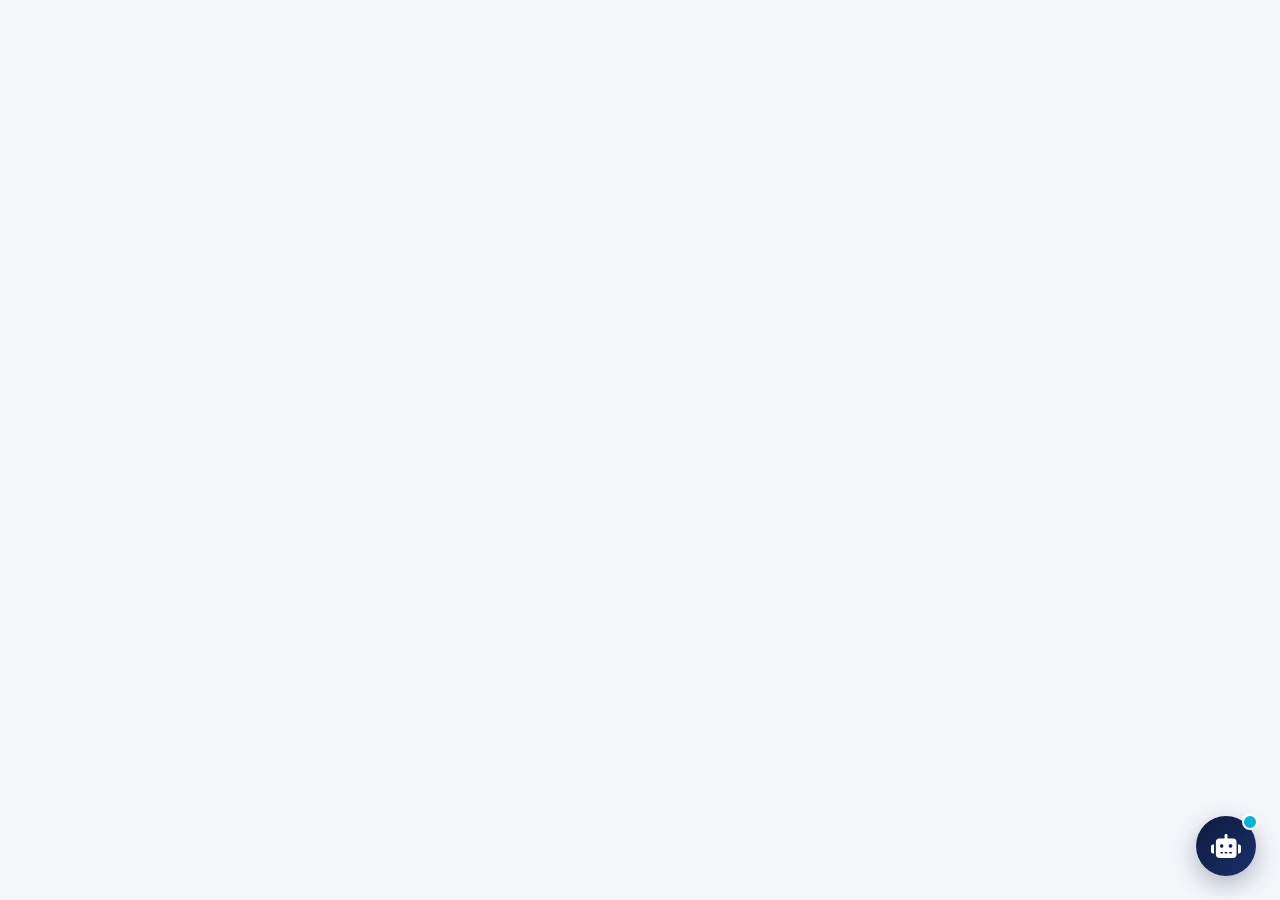
<file: frontend/index.html>
<!DOCTYPE html>
<html lang="ar" dir="rtl">
<head>
    <meta charset="UTF-8">
    <meta name="viewport" content="width=device-width, initial-scale=1.0">
    <title>Innovera AI Assistant</title>
    <meta name="description" content="Innovera AI Assistant - Your intelligent guide to Innovera's courses, services, and solutions.">
    <link rel="stylesheet" href="css/style.css">
    <!-- FontAwesome for icons -->
    <link rel="stylesheet" href="https://cdnjs.cloudflare.com/ajax/libs/font-awesome/6.5.0/css/all.min.css">
    <!-- Google Fonts -->
    <link href="https://fonts.googleapis.com/css2?family=Cairo:wght@400;600;700;800&display=swap" rel="stylesheet">
</head>
<body>

    <!--
    ╔══════════════════════════════════════════════════════╗
    ║  Innovera AI Chatbot Widget                         ║
    ║                                                     ║
    ║  To embed in your website, copy everything inside   ║
    ║  the div#innovera-chatbot and include the CSS/JS.   ║
    ║                                                     ║
    ║  Configure API URL via data-api-url attribute:      ║
    ║  data-api-url="https://your-api.com/api/chat"       ║
    ╚══════════════════════════════════════════════════════╝
    -->
    <div id="innovera-chatbot" data-api-url="http://localhost:8000/api/chat">

        <!-- Chat Widget Toggle Button -->
        <button id="chat-toggle-btn" class="chat-toggle-btn" aria-label="Open chat">
            <i class="fas fa-robot"></i>
            <span class="badge"></span>
        </button>

        <!-- Chatbot Container -->
        <div id="chat-container" class="chat-container hidden">
            <!-- Header -->
            <div class="chat-header">
                <div class="header-info">
                    <div class="bot-avatar">
                        <img src="https://lh3.googleusercontent.com/d/1GKmxjLOuf5s9RZXitclgYgdbPa2QMC8m" 
                             alt="Innovera Logo" 
                             onerror="this.src='[data-uri]'">
                    </div>
                    <div>
                        <h3>Innovera Assistant</h3>
                        <span class="status"><span class="dot"></span> متصل</span>
                    </div>
                </div>
                <button id="chat-close-btn" class="close-btn" aria-label="Close chat">
                    <i class="fas fa-times"></i>
                </button>
            </div>

            <!-- Messages Area -->
            <div id="chat-messages" class="chat-messages">
                <!-- Initial Greeting -->
                <div class="message bot-message">
                    <div class="message-content">
                        أهلاً بك في <strong>Innovera</strong>! 👋<br>
                        أنا المساعد الذكي، يمكنني مساعدتك في:<br>
                        • معرفة <strong>الكورسات والأسعار</strong><br>
                        • تفاصيل <strong>الأكاديمية</strong> وبرنامج ريادة الأعمال<br>
                        • معلومات عن <strong>الشراكات والخدمات</strong><br>
                        • <strong>الفروع</strong> وطرق التواصل<br><br>
                        اختر سؤال سريع من الأسفل أو اكتب سؤالك 👇
                    </div>
                </div>
            </div>

            <!-- Input Area -->
            <div class="chat-input-area">
                <input type="text" id="chat-input" placeholder="اكتب سؤالك هنا..." autocomplete="off" maxlength="500">
                <button id="chat-send-btn" disabled aria-label="Send message">
                    <i class="fas fa-paper-plane"></i>
                </button>
            </div>

            <!-- Powered By -->
            <div class="powered-by">
                Powered by <a href="https://innoveracorp.com" target="_blank">Innovera AI</a>
            </div>
        </div>

    </div>

    <script src="js/chat.js"></script>
</body>
</html>
</file>
<file: frontend/css/style.css>
:root {
    --brand-navy: #0f1b3d;
    --brand-cyan: #00b4d8;
    --brand-cyan-hover: #0096b7;
    --bg-color: #f4f7fa;
    --chat-bg: #ffffff;
    --text-primary: #1e293b;
    --text-secondary: #64748b;
    --message-bot-bg: #f1f5f9;
    --message-user-bg: linear-gradient(135deg, #0f1b3d, #1a2f6b);
    --message-user-text: #ffffff;
    --border-color: #e2e8f0;
    --shadow: 0 20px 60px rgba(15, 27, 61, 0.15);
    --shadow-hover: 0 25px 70px rgba(15, 27, 61, 0.25);
}

* {
    margin: 0;
    padding: 0;
    box-sizing: border-box;
    font-family: 'Cairo', 'Segoe UI', sans-serif;
}

body {
    background-color: var(--bg-color);
}

/* ─── Toggle Button ─── */
.chat-toggle-btn {
    position: fixed;
    bottom: 24px;
    right: 24px;
    width: 60px;
    height: 60px;
    border-radius: 50%;
    background: linear-gradient(135deg, var(--brand-navy), #1a2f6b);
    color: white;
    border: none;
    box-shadow: 0 8px 25px rgba(15, 27, 61, 0.3);
    font-size: 24px;
    cursor: pointer;
    transition: all 0.4s cubic-bezier(0.175, 0.885, 0.32, 1.275);
    z-index: 10000;
    display: flex;
    align-items: center;
    justify-content: center;
}

.chat-toggle-btn:hover {
    transform: scale(1.1);
    box-shadow: 0 12px 35px rgba(15, 27, 61, 0.4);
}

.chat-toggle-btn .badge {
    position: absolute;
    top: -2px;
    right: -2px;
    width: 16px;
    height: 16px;
    background-color: var(--brand-cyan);
    border-radius: 50%;
    border: 2px solid white;
    animation: pulse-badge 2s infinite;
}

@keyframes pulse-badge {
    0%, 100% { transform: scale(1); opacity: 1; }
    50% { transform: scale(1.3); opacity: 0.7; }
}

/* ─── Chat Container ─── */
.chat-container {
    position: fixed;
    bottom: 96px;
    right: 24px;
    width: 400px;
    height: 620px;
    max-height: 80vh;
    background-color: var(--chat-bg);
    border-radius: 20px;
    box-shadow: var(--shadow);
    display: flex;
    flex-direction: column;
    overflow: hidden;
    z-index: 10000;
    transition: all 0.4s cubic-bezier(0.175, 0.885, 0.32, 1.275);
    transform-origin: bottom right;
}

.chat-container.hidden {
    opacity: 0;
    transform: scale(0.8) translateY(20px);
    pointer-events: none;
}

/* ─── Header ─── */
.chat-header {
    background: linear-gradient(135deg, var(--brand-navy) 0%, #1a2f6b 100%);
    color: white;
    padding: 16px 20px;
    display: flex;
    justify-content: space-between;
    align-items: center;
    position: relative;
    overflow: hidden;
}

.chat-header::after {
    content: '';
    position: absolute;
    top: -50%;
    right: -30%;
    width: 200px;
    height: 200px;
    background: radial-gradient(circle, rgba(0, 180, 216, 0.15) 0%, transparent 70%);
    border-radius: 50%;
}

.header-info {
    display: flex;
    align-items: center;
    gap: 12px;
    position: relative;
    z-index: 1;
}

.bot-avatar {
    width: 42px;
    height: 42px;
    background: rgba(255, 255, 255, 0.15);
    border-radius: 12px;
    display: flex;
    justify-content: center;
    align-items: center;
    overflow: hidden;
    backdrop-filter: blur(8px);
    border: 1px solid rgba(255, 255, 255, 0.2);
}

.bot-avatar img {
    width: 70%;
    object-fit: contain;
}

.header-info h3 {
    font-size: 15px;
    font-weight: 700;
    margin-bottom: 2px;
    letter-spacing: 0.3px;
}

.status {
    font-size: 11px;
    display: flex;
    align-items: center;
    gap: 6px;
    opacity: 0.85;
}

.dot {
    width: 7px;
    height: 7px;
    background-color: #4ade80;
    border-radius: 50%;
    display: inline-block;
    box-shadow: 0 0 6px rgba(74, 222, 128, 0.6);
    animation: dot-pulse 2s infinite;
}

@keyframes dot-pulse {
    0%, 100% { box-shadow: 0 0 4px rgba(74, 222, 128, 0.4); }
    50% { box-shadow: 0 0 10px rgba(74, 222, 128, 0.8); }
}

.close-btn {
    background: rgba(255, 255, 255, 0.1);
    border: none;
    color: white;
    font-size: 16px;
    cursor: pointer;
    opacity: 0.8;
    transition: all 0.2s;
    width: 32px;
    height: 32px;
    border-radius: 8px;
    display: flex;
    align-items: center;
    justify-content: center;
    position: relative;
    z-index: 1;
}

.close-btn:hover {
    opacity: 1;
    background: rgba(255, 255, 255, 0.2);
}

/* ─── Messages Area ─── */
.chat-messages {
    flex: 1;
    padding: 16px;
    overflow-y: auto;
    display: flex;
    flex-direction: column;
    gap: 16px;
    background: linear-gradient(180deg, #f8fafc 0%, #f1f5f9 100%);
    scroll-behavior: smooth;
}

.chat-messages::-webkit-scrollbar {
    width: 4px;
}

.chat-messages::-webkit-scrollbar-track {
    background: transparent;
}

.chat-messages::-webkit-scrollbar-thumb {
    background: #cbd5e1;
    border-radius: 4px;
}

.message {
    display: flex;
    max-width: 90%;
    animation: message-in 0.3s ease-out;
}

@keyframes message-in {
    from {
        opacity: 0;
        transform: translateY(10px);
    }
    to {
        opacity: 1;
        transform: translateY(0);
    }
}

.message-content {
    padding: 14px 18px;
    border-radius: 16px;
    font-size: 14px;
    line-height: 1.8;
    word-wrap: break-word;
}

/* ─── Paragraph and Line Spacing in Messages ─── */
.message-content p {
    margin-bottom: 12px;
}

.message-content p:last-child {
    margin-bottom: 0;
}

.message-content strong,
.message-content b {
    font-weight: 700;
}

.bot-message .message-content strong,
.bot-message .message-content b {
    color: var(--brand-navy);
}

.user-message .message-content strong,
.user-message .message-content b {
    color: inherit;
}

.message-content ul,
.message-content ol {
    margin: 10px 0 12px;
    padding-right: 22px;
    padding-left: 0;
}

.message-content li {
    margin-bottom: 8px;
    line-height: 1.7;
}

.message-content li:last-child {
    margin-bottom: 0;
}

.message-content a {
    color: var(--brand-cyan);
    text-decoration: none;
    font-weight: 600;
}

.message-content a:hover {
    text-decoration: underline;
}

.message-content code {
    background: rgba(15, 27, 61, 0.06);
    padding: 3px 6px;
    border-radius: 4px;
    font-size: 12.5px;
    font-family: 'Courier New', monospace;
}

.bot-message {
    align-self: flex-start;
}

.bot-message .message-content {
    background-color: var(--message-bot-bg);
    color: var(--text-primary);
    border-bottom-right-radius: 4px;
}

.user-message {
    align-self: flex-end;
}

.user-message .message-content {
    background: var(--message-user-bg);
    color: var(--message-user-text);
    border-bottom-left-radius: 4px;
}

/* ─── Quick Replies ─── */
.quick-replies {
    display: flex;
    flex-wrap: wrap;
    gap: 8px;
    padding: 8px 0 4px;
    animation: message-in 0.4s ease-out;
}

.quick-reply-btn {
    padding: 8px 14px;
    border: 1.5px solid var(--brand-cyan);
    border-radius: 20px;
    background: white;
    color: var(--brand-cyan);
    font-size: 12px;
    font-family: 'Cairo', sans-serif;
    font-weight: 600;
    cursor: pointer;
    transition: all 0.2s;
    white-space: nowrap;
}

.quick-reply-btn:hover {
    background: var(--brand-cyan);
    color: white;
    transform: translateY(-1px);
    box-shadow: 0 4px 12px rgba(0, 180, 216, 0.3);
}

/* ─── Typing Indicator ─── */
.typing-indicator {
    display: flex;
    gap: 5px;
    padding: 14px 18px;
    background-color: var(--message-bot-bg);
    border-radius: 16px;
    border-bottom-right-radius: 4px;
    align-self: flex-start;
    width: fit-content;
}

.typing-dot {
    width: 7px;
    height: 7px;
    background-color: var(--brand-cyan);
    border-radius: 50%;
    animation: typing 1.4s infinite ease-in-out;
}

.typing-dot:nth-child(1) { animation-delay: 0s; }
.typing-dot:nth-child(2) { animation-delay: 0.2s; }
.typing-dot:nth-child(3) { animation-delay: 0.4s; }

@keyframes typing {
    0%, 100% { transform: translateY(0); opacity: 0.5; }
    50% { transform: translateY(-5px); opacity: 1; }
}

/* ─── Input Area ─── */
.chat-input-area {
    padding: 14px 16px;
    background-color: white;
    border-top: 1px solid var(--border-color);
    display: flex;
    gap: 10px;
    align-items: center;
}

#chat-input {
    flex: 1;
    border: 1.5px solid var(--border-color);
    border-radius: 22px;
    padding: 11px 18px;
    font-size: 13.5px;
    font-family: 'Cairo', sans-serif;
    outline: none;
    transition: all 0.3s;
    background: #f8fafc;
}

#chat-input:focus {
    border-color: var(--brand-cyan);
    background: white;
    box-shadow: 0 0 0 3px rgba(0, 180, 216, 0.1);
}

#chat-input::placeholder {
    color: #94a3b8;
}

#chat-send-btn {
    background: linear-gradient(135deg, var(--brand-navy), #1a2f6b);
    color: white;
    border: none;
    width: 42px;
    height: 42px;
    border-radius: 50%;
    display: flex;
    justify-content: center;
    align-items: center;
    cursor: pointer;
    transition: all 0.3s;
    flex-shrink: 0;
}

#chat-send-btn:disabled {
    background: #cbd5e1;
    cursor: not-allowed;
    transform: none;
}

#chat-send-btn:not(:disabled):hover {
    transform: scale(1.05);
    box-shadow: 0 4px 15px rgba(15, 27, 61, 0.3);
}

/* ─── Powered By ─── */
.powered-by {
    text-align: center;
    padding: 6px;
    font-size: 10px;
    color: #94a3b8;
    background: white;
    border-top: 1px solid #f1f5f9;
}

.powered-by a {
    color: var(--brand-cyan);
    text-decoration: none;
    font-weight: 600;
}

/* ─── Mobile Responsiveness ─── */
@media (max-width: 480px) {
    .chat-container {
        width: 100%;
        height: 100%;
        max-height: 100vh;
        bottom: 0;
        right: 0;
        border-radius: 0;
    }

    .chat-toggle-btn {
        bottom: 16px;
        right: 16px;
    }

    .quick-replies {
        flex-wrap: nowrap;
        overflow-x: auto;
        padding-bottom: 8px;
    }
}
</file>
<file: php-backend/css/style.css>
:root {
    --brand-navy: #0f1b3d;
    --brand-cyan: #00b4d8;
    --brand-cyan-hover: #0096b7;
    --bg-color: #f4f7fa;
    --chat-bg: #ffffff;
    --text-primary: #1e293b;
    --text-secondary: #64748b;
    --message-bot-bg: #f1f5f9;
    --message-user-bg: linear-gradient(135deg, #0f1b3d, #1a2f6b);
    --message-user-text: #ffffff;
    --border-color: #e2e8f0;
    --shadow: 0 20px 60px rgba(15, 27, 61, 0.15);
    --shadow-hover: 0 25px 70px rgba(15, 27, 61, 0.25);
}

* {
    margin: 0;
    padding: 0;
    box-sizing: border-box;
    font-family: 'Cairo', 'Segoe UI', sans-serif;
}

body {
    background-color: var(--bg-color);
}

/* ─── Toggle Button ─── */
.chat-toggle-btn {
    position: fixed;
    bottom: 24px;
    right: 24px;
    width: 60px;
    height: 60px;
    border-radius: 50%;
    background: linear-gradient(135deg, var(--brand-navy), #1a2f6b);
    color: white;
    border: none;
    box-shadow: 0 8px 25px rgba(15, 27, 61, 0.3);
    font-size: 24px;
    cursor: pointer;
    transition: all 0.4s cubic-bezier(0.175, 0.885, 0.32, 1.275);
    z-index: 10000;
    display: flex;
    align-items: center;
    justify-content: center;
}

.chat-toggle-btn:hover {
    transform: scale(1.1);
    box-shadow: 0 12px 35px rgba(15, 27, 61, 0.4);
}

.chat-toggle-btn .badge {
    position: absolute;
    top: -2px;
    right: -2px;
    width: 16px;
    height: 16px;
    background-color: var(--brand-cyan);
    border-radius: 50%;
    border: 2px solid white;
    animation: pulse-badge 2s infinite;
}

@keyframes pulse-badge {
    0%, 100% { transform: scale(1); opacity: 1; }
    50% { transform: scale(1.3); opacity: 0.7; }
}

/* ─── Chat Container ─── */
.chat-container {
    position: fixed;
    bottom: 96px;
    right: 24px;
    width: 430px;
    max-width: calc(100vw - 32px);
    height: 640px;
    max-height: 85vh;
    background-color: var(--chat-bg);
    border-radius: 20px;
    box-shadow: var(--shadow);
    display: flex;
    flex-direction: column;
    overflow: hidden;
    z-index: 10000;
    transition: all 0.3s cubic-bezier(0.16, 1, 0.3, 1);
    border: 1px solid var(--border-color);
}

.chat-container.hidden {
    opacity: 0;
    visibility: hidden;
    transform: translateY(20px) scale(0.95);
    pointer-events: none;
}

/* ─── Header ─── */
.chat-header {
    background: linear-gradient(135deg, var(--brand-navy) 0%, #1a2f6b 100%);
    color: white;
    padding: 16px 20px;
    display: flex;
    align-items: center;
    justify-content: space-between;
    box-shadow: 0 4px 20px rgba(0, 0, 0, 0.1);
    position: relative;
    overflow: hidden;
}

.chat-header::before {
    content: '';
    position: absolute;
    top: -50%;
    left: -50%;
    width: 200%;
    height: 200%;
    background: radial-gradient(circle, rgba(0, 180, 216, 0.15) 0%, transparent 60%);
    pointer-events: none;
}

.header-info {
    display: flex;
    align-items: center;
    gap: 12px;
    position: relative;
    z-index: 1;
}

.avatar {
    width: 42px;
    height: 42px;
    background: linear-gradient(135deg, #00b4d8, #0077b6);
    border-radius: 12px;
    display: flex;
    align-items: center;
    justify-content: center;
    font-size: 20px;
    box-shadow: 0 4px 12px rgba(0, 180, 216, 0.4);
    border: 2px solid rgba(255, 255, 255, 0.2);
}

.title-area h3 {
    font-size: 16px;
    font-weight: 700;
    letter-spacing: 0.3px;
    margin-bottom: 2px;
}

.status {
    font-size: 11px;
    display: flex;
    align-items: center;
    gap: 6px;
    opacity: 0.85;
}

.dot {
    width: 7px;
    height: 7px;
    background-color: #4ade80;
    border-radius: 50%;
    display: inline-block;
    box-shadow: 0 0 6px rgba(74, 222, 128, 0.6);
    animation: dot-pulse 2s infinite;
}

@keyframes dot-pulse {
    0%, 100% { box-shadow: 0 0 4px rgba(74, 222, 128, 0.4); }
    50% { box-shadow: 0 0 10px rgba(74, 222, 128, 0.8); }
}

.close-btn {
    background: rgba(255, 255, 255, 0.1);
    border: none;
    color: white;
    font-size: 16px;
    cursor: pointer;
    opacity: 0.8;
    transition: all 0.2s;
    width: 32px;
    height: 32px;
    border-radius: 8px;
    display: flex;
    align-items: center;
    justify-content: center;
    position: relative;
    z-index: 1;
}

.close-btn:hover {
    opacity: 1;
    background: rgba(255, 255, 255, 0.2);
}

/* ─── Messages Area ─── */
.chat-messages {
    flex: 1;
    padding: 16px;
    overflow-y: auto;
    display: flex;
    flex-direction: column;
    gap: 16px;
    background: linear-gradient(180deg, #f8fafc 0%, #f1f5f9 100%);
    scroll-behavior: smooth;
}

.chat-messages::-webkit-scrollbar {
    width: 4px;
}

.chat-messages::-webkit-scrollbar-track {
    background: transparent;
}

.chat-messages::-webkit-scrollbar-thumb {
    background: #cbd5e1;
    border-radius: 4px;
}

.message {
    display: flex;
    max-width: 92%;
    animation: message-in 0.3s ease-out;
}

@keyframes message-in {
    from {
        opacity: 0;
        transform: translateY(10px);
    }
    to {
        opacity: 1;
        transform: translateY(0);
    }
}

.message-content {
    padding: 14px 18px;
    border-radius: 16px;
    font-size: 14px;
    line-height: 1.85;
    word-wrap: break-word;
}

/* ─── Paragraph and Line Spacing in Messages ─── */
.message-content p {
    margin-bottom: 12px;
}

.message-content p:last-child {
    margin-bottom: 0;
}

.message-content strong,
.message-content b {
    font-weight: 700;
}

.bot-message .message-content strong,
.bot-message .message-content b {
    color: var(--brand-navy);
}

.user-message .message-content strong,
.user-message .message-content b {
    color: inherit;
}

/* ─── Executive Markdown Headings ─── */
.md-heading-1, .md-heading-2, .md-heading-3 {
    display: flex;
    align-items: center;
    gap: 8px;
    font-weight: 700;
    color: var(--brand-navy);
    margin: 16px 0 10px;
    padding: 8px 12px;
    background: linear-gradient(135deg, rgba(15, 27, 61, 0.05) 0%, rgba(0, 180, 216, 0.07) 100%);
    border-radius: 8px;
    border-inline-start: 3.5px solid var(--brand-navy);
    font-size: 14px;
    box-shadow: 0 1px 3px rgba(0, 0, 0, 0.02);
}

.md-heading-1 {
    font-size: 15.5px;
    border-inline-start-color: var(--brand-cyan);
}

/* ─── Executive Markdown Tables ─── */
.md-table-wrapper {
    width: 100%;
    overflow-x: auto;
    margin: 14px 0;
    border-radius: 10px;
    border: 1px solid #e2e8f0;
    box-shadow: 0 3px 12px rgba(15, 27, 61, 0.04);
}

.md-table {
    width: 100%;
    border-collapse: collapse;
    font-size: 12.5px;
    text-align: right;
    background: white;
}

.md-table th {
    background: linear-gradient(135deg, #0f1b3d, #1a2f6b);
    color: white;
    font-weight: 700;
    padding: 10px 12px;
    border-bottom: 1px solid #e2e8f0;
    white-space: nowrap;
    letter-spacing: 0.2px;
}

.md-table td {
    padding: 9px 12px;
    border-bottom: 1px solid #f1f5f9;
    color: var(--text-primary);
    line-height: 1.6;
}

.md-table tr:nth-child(even) td {
    background: #f8fafc;
}

.md-table tr:hover td {
    background: #f0fdfa;
}

/* ─── Markdown Blockquotes & Highlight Boxes ─── */
.md-quote {
    margin: 12px 0;
    padding: 10px 14px;
    background: linear-gradient(135deg, #f0f9ff 0%, #e0f2fe 100%);
    border-inline-start: 4px solid var(--brand-cyan);
    border-radius: 8px;
    font-size: 13px;
    color: #0369a1;
    box-shadow: 0 1px 3px rgba(0, 0, 0, 0.02);
    line-height: 1.7;
}

.md-hr {
    border: none;
    height: 1px;
    background: linear-gradient(90deg, transparent, #cbd5e1, transparent);
    margin: 16px 0;
}

.md-gap {
    height: 12px;
}

/* ─── Cardified Bullet Lists ─── */
.md-ul, .md-ol {
    list-style: none;
    margin: 10px 0 12px;
    padding: 0;
    display: flex;
    flex-direction: column;
    gap: 8px;
}

.md-li, .md-oli {
    display: flex;
    align-items: flex-start;
    gap: 10px;
    padding: 10px 14px;
    background: #ffffff;
    border: 1px solid #e2e8f0;
    border-radius: 10px;
    border-inline-start: 3.5px solid var(--brand-cyan);
    box-shadow: 0 1px 4px rgba(15, 27, 61, 0.02);
    transition: all 0.2s ease;
    font-size: 13.5px;
    line-height: 1.7;
}

.md-li:hover, .md-oli:hover {
    box-shadow: 0 4px 12px rgba(0, 180, 216, 0.08);
    border-color: #cbd5e1;
    border-inline-start-color: var(--brand-navy);
}

.md-bullet {
    display: inline-flex;
    align-items: center;
    justify-content: center;
    width: 20px;
    height: 20px;
    border-radius: 6px;
    background: rgba(0, 180, 216, 0.12);
    color: var(--brand-cyan);
    font-size: 13px;
    font-weight: bold;
    flex-shrink: 0;
    margin-top: 2px;
}

.md-num {
    display: inline-flex;
    align-items: center;
    justify-content: center;
    min-width: 22px;
    height: 22px;
    padding: 0 4px;
    border-radius: 6px;
    background: rgba(15, 27, 61, 0.08);
    color: var(--brand-navy);
    font-weight: 700;
    font-size: 11.5px;
    flex-shrink: 0;
    margin-top: 2px;
}

.md-li-content {
    flex: 1;
}

/* ─── Links & Badges ─── */
.md-link, .md-email {
    color: var(--brand-cyan);
    text-decoration: none;
    font-weight: 600;
    transition: all 0.2s;
}

.md-link:hover, .md-email:hover {
    text-decoration: underline;
    color: var(--brand-cyan-hover);
}

.md-code {
    background: rgba(15, 27, 61, 0.06);
    padding: 3px 6px;
    border-radius: 4px;
    font-size: 12.5px;
    font-family: 'Courier New', monospace;
}

/* ─── Interactive Contact Card ─── */
.md-contact-box {
    margin: 14px 0 4px;
    padding: 12px 14px;
    background: linear-gradient(135deg, #0f1b3d 0%, #1a2f6b 100%);
    border-radius: 12px;
    color: white;
    box-shadow: 0 4px 15px rgba(15, 27, 61, 0.12);
}

.md-contact-box-title {
    font-size: 13px;
    font-weight: 700;
    color: var(--brand-cyan);
    margin-bottom: 8px;
    display: flex;
    align-items: center;
    gap: 6px;
}

.md-contact-actions {
    display: flex;
    flex-wrap: wrap;
    gap: 8px;
}

.md-contact-btn {
    display: inline-flex;
    align-items: center;
    gap: 6px;
    padding: 6px 12px;
    background: rgba(255, 255, 255, 0.12);
    color: white !important;
    border-radius: 8px;
    font-size: 12px;
    font-weight: 600;
    text-decoration: none !important;
    transition: all 0.2s ease;
    border: 1px solid rgba(255, 255, 255, 0.15);
}

.md-contact-btn:hover {
    background: var(--brand-cyan);
    color: white !important;
    transform: translateY(-1px);
    box-shadow: 0 4px 10px rgba(0, 180, 216, 0.3);
}

.bot-message {
    align-self: flex-start;
}

.bot-message .message-content {
    background-color: var(--message-bot-bg);
    color: var(--text-primary);
    border-bottom-right-radius: 4px;
}

.user-message {
    align-self: flex-end;
}

.user-message .message-content {
    background: var(--message-user-bg);
    color: var(--message-user-text);
    border-bottom-left-radius: 4px;
}

/* ─── Quick Replies ─── */
.quick-replies {
    display: flex;
    flex-wrap: wrap;
    gap: 8px;
    padding: 8px 0 4px;
    animation: message-in 0.4s ease-out;
}

.quick-reply-btn {
    padding: 8px 14px;
    border: 1.5px solid var(--brand-cyan);
    border-radius: 20px;
    background: white;
    color: var(--brand-cyan);
    font-size: 12px;
    font-family: 'Cairo', sans-serif;
    font-weight: 600;
    cursor: pointer;
    transition: all 0.2s;
    white-space: nowrap;
}

.quick-reply-btn:hover {
    background: var(--brand-cyan);
    color: white;
    transform: translateY(-1px);
    box-shadow: 0 4px 12px rgba(0, 180, 216, 0.3);
}

/* ─── Typing Indicator ─── */
.typing-indicator {
    display: flex;
    gap: 5px;
    padding: 14px 18px;
    background-color: var(--message-bot-bg);
    border-radius: 16px;
    border-bottom-right-radius: 4px;
    align-self: flex-start;
    width: fit-content;
}

.typing-dot {
    width: 7px;
    height: 7px;
    background-color: var(--brand-cyan);
    border-radius: 50%;
    animation: typing 1.4s infinite ease-in-out;
}

.typing-dot:nth-child(1) { animation-delay: 0s; }
.typing-dot:nth-child(2) { animation-delay: 0.2s; }
.typing-dot:nth-child(3) { animation-delay: 0.4s; }

@keyframes typing {
    0%, 100% { transform: translateY(0); opacity: 0.5; }
    50% { transform: translateY(-5px); opacity: 1; }
}

/* ─── Input Area ─── */
.chat-input-area {
    padding: 14px 16px;
    background-color: white;
    border-top: 1px solid var(--border-color);
    display: flex;
    gap: 10px;
    align-items: center;
}

#chat-input {
    flex: 1;
    border: 1.5px solid var(--border-color);
    border-radius: 22px;
    padding: 11px 18px;
    font-size: 13.5px;
    font-family: 'Cairo', sans-serif;
    outline: none;
    transition: all 0.3s;
    background: #f8fafc;
}

#chat-input:focus {
    border-color: var(--brand-cyan);
    background: white;
    box-shadow: 0 0 0 3px rgba(0, 180, 216, 0.1);
}

#chat-input::placeholder {
    color: #94a3b8;
}

#chat-send-btn {
    background: linear-gradient(135deg, var(--brand-navy), #1a2f6b);
    color: white;
    border: none;
    width: 42px;
    height: 42px;
    border-radius: 50%;
    display: flex;
    justify-content: center;
    align-items: center;
    cursor: pointer;
    transition: all 0.3s;
    flex-shrink: 0;
}

#chat-send-btn:disabled {
    background: #cbd5e1;
    cursor: not-allowed;
    transform: none;
}

#chat-send-btn:not(:disabled):hover {
    transform: scale(1.05);
    box-shadow: 0 4px 15px rgba(15, 27, 61, 0.3);
}

/* ─── Powered By ─── */
.powered-by {
    text-align: center;
    padding: 6px;
    font-size: 10px;
    color: #94a3b8;
    background: white;
    border-top: 1px solid #f1f5f9;
}

.powered-by a {
    color: var(--brand-cyan);
    text-decoration: none;
    font-weight: 600;
}

/* ─── Mobile Responsiveness ─── */
@media (max-width: 480px) {
    .chat-container {
        width: 100%;
        height: 100%;
        max-height: 100vh;
        bottom: 0;
        right: 0;
        border-radius: 0;
    }

    .chat-toggle-btn {
        bottom: 16px;
        right: 16px;
    }

    .quick-replies {
        flex-wrap: nowrap;
        overflow-x: auto;
        padding-bottom: 8px;
    }
}
</file>
